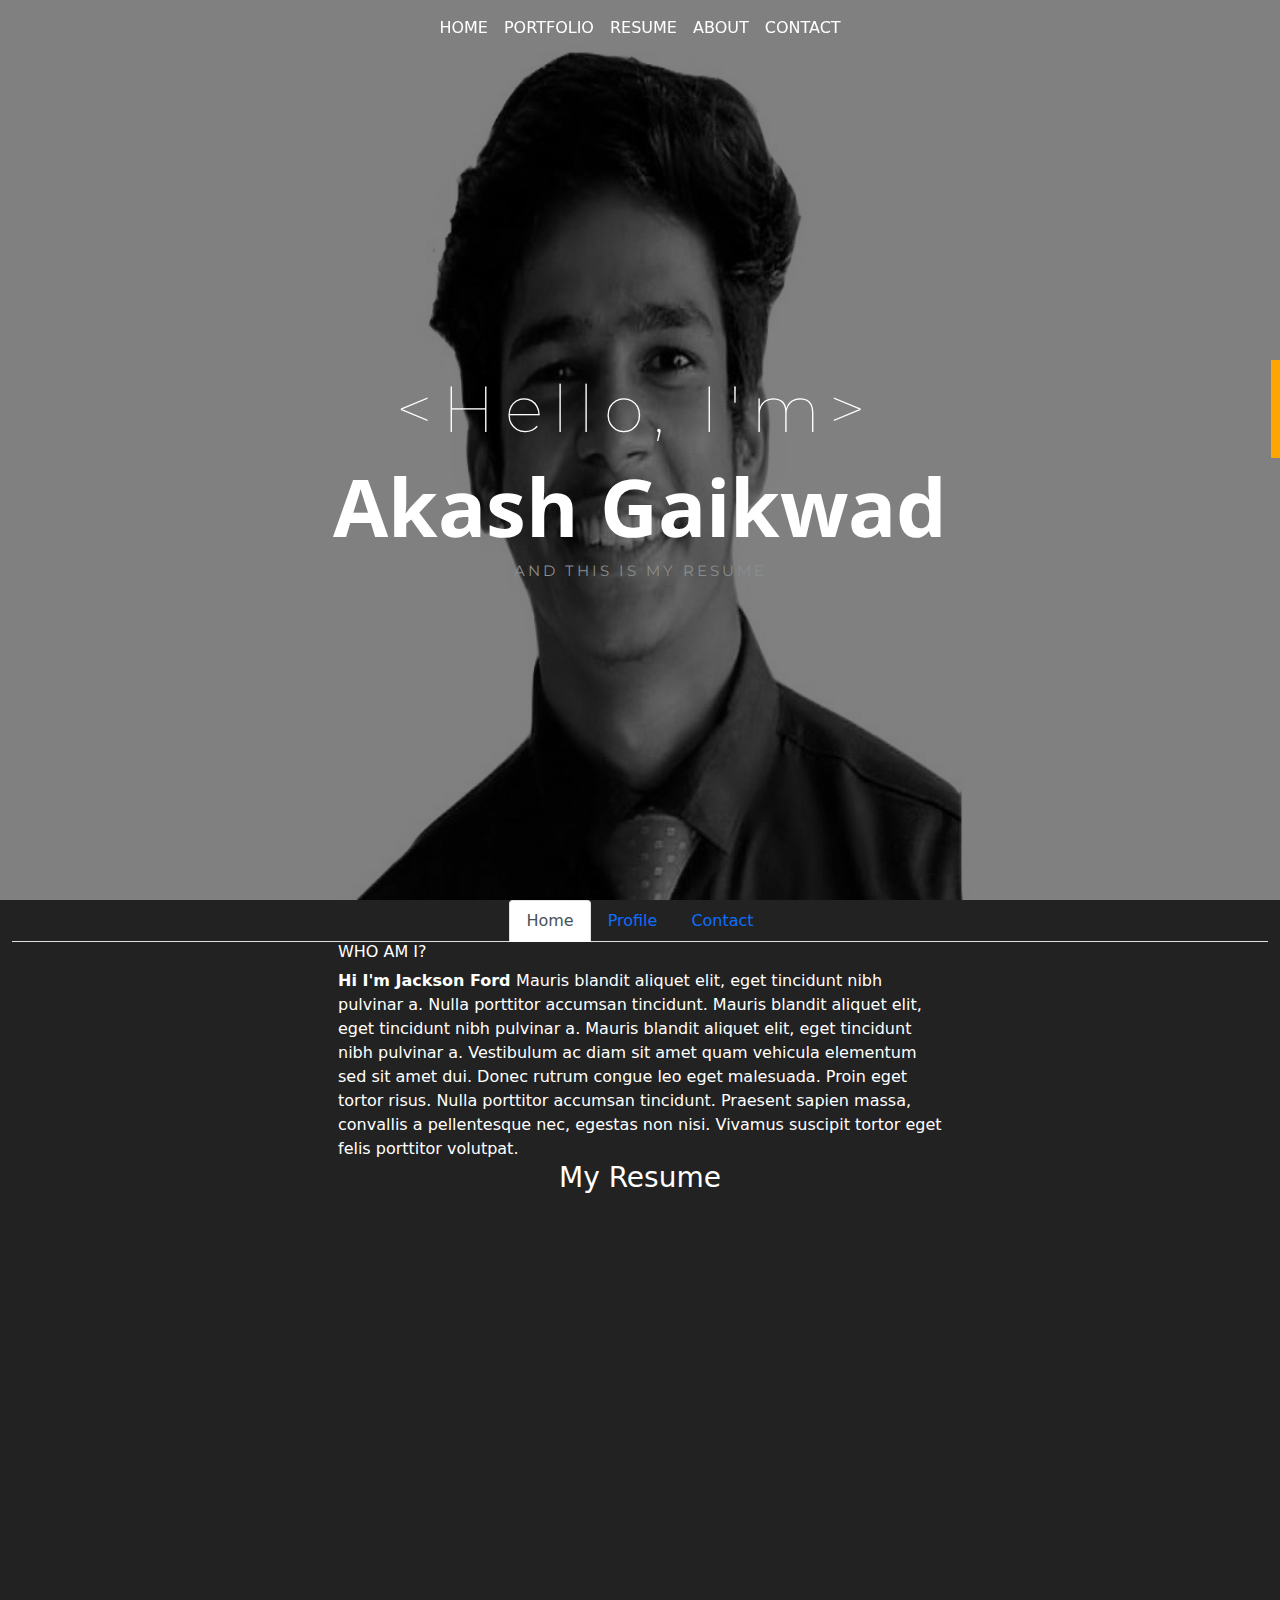
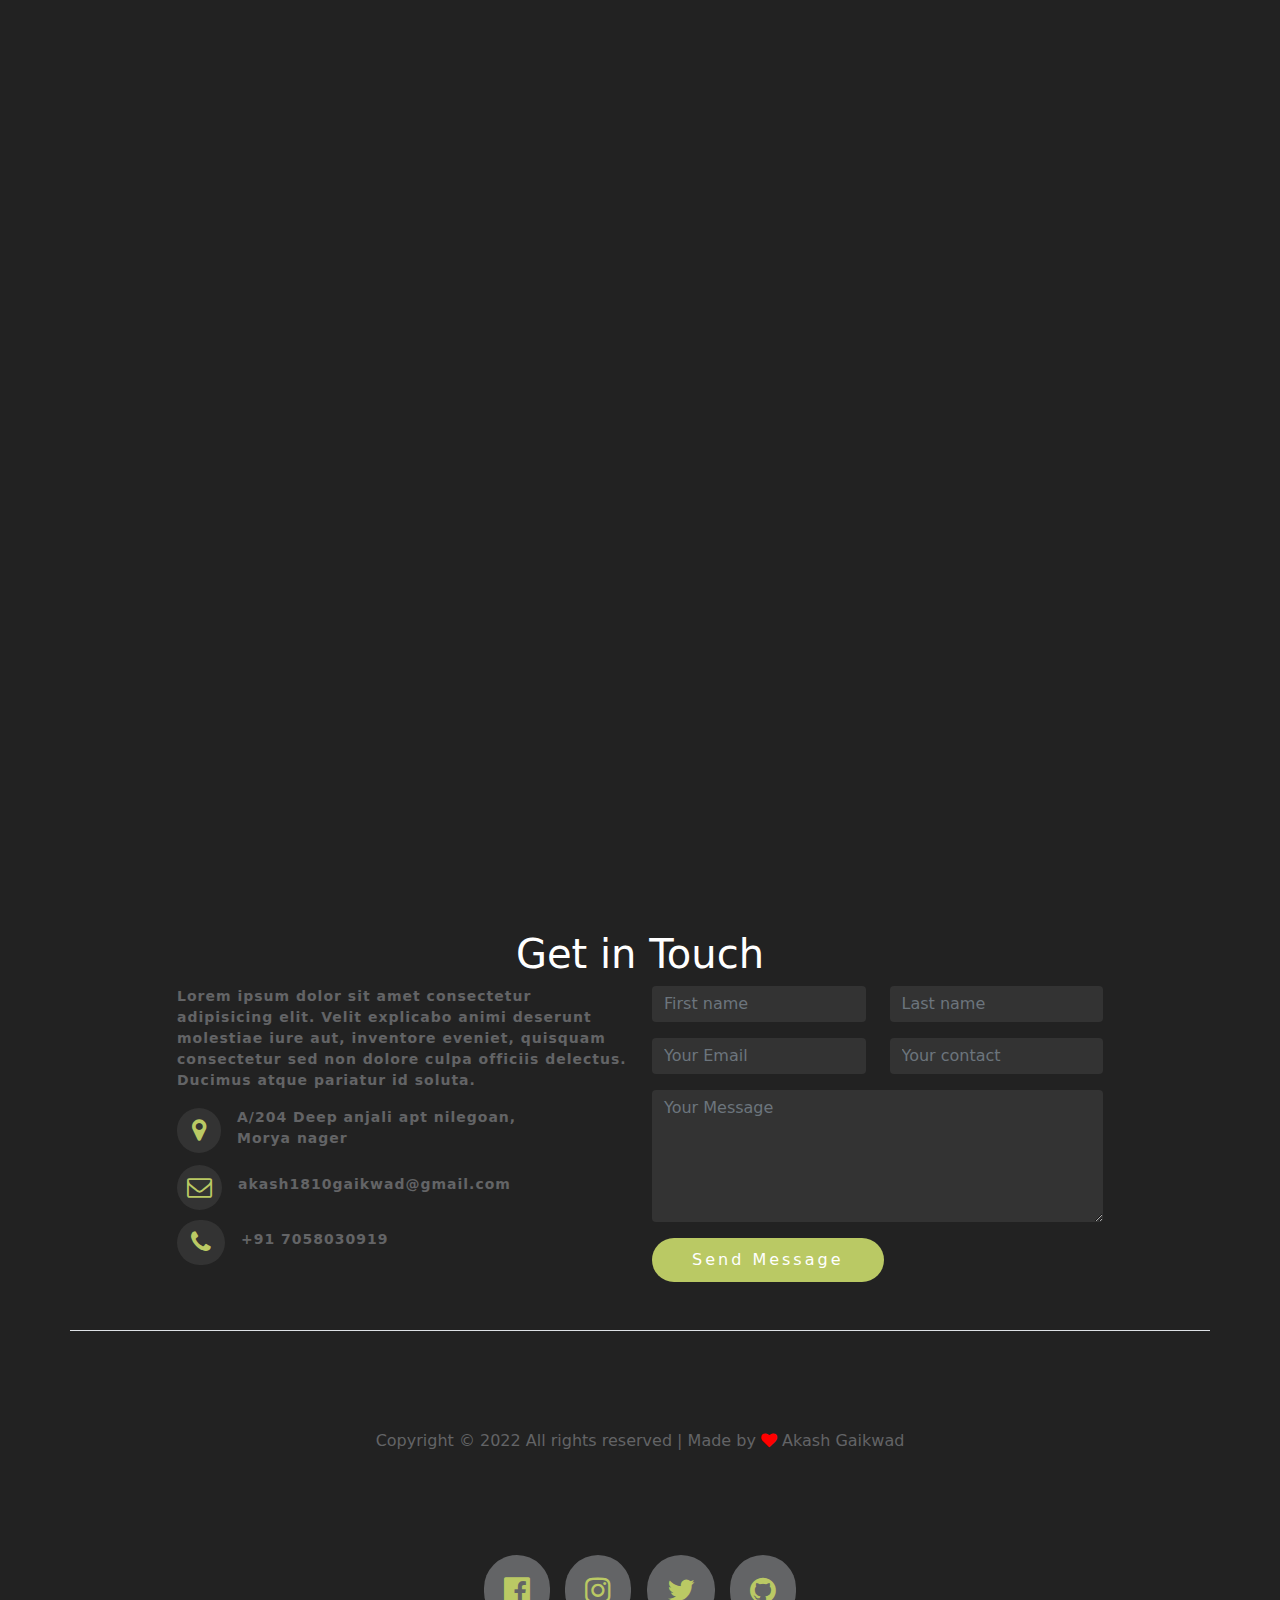
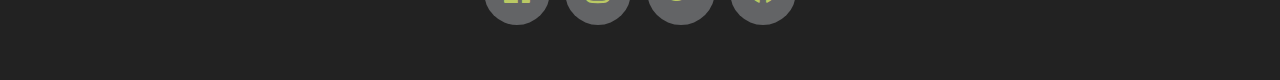
<file: index.html>
<!DOCTYPE html>
<html>
<head>
	<meta charset="utf-8">
	<meta name="viewport" content="width=device-width, initial-scale=1">
	<title></title>
	<link rel="stylesheet" type="text/css" href="bootstrap/css/bootstrap.min.css">
	<script type="text/javascript" src="bootstrap/js/bootstrap.min.js"></script>
	<script type="text/javascript" src="bootstrap/js/popper.min.js"></script>
  <link rel="stylesheet" href="font-awesome-4.7.0/css/font-awesome.min.css">
	<link rel="stylesheet" type="text/css" href="style.css">
	  <link rel="stylesheet" href="https://unpkg.com/aos@next/dist/aos.css" />

</head>

<body>

	<div class="first-image">

	<nav class="navbar navbar-expand-lg navbar-light fixed-top">
  <div class="container-fluid">
    <button class="navbar-toggler" type="button" data-bs-toggle="collapse" data-bs-target="#navbarSupportedContent" aria-controls="navbarSupportedContent" aria-expanded="false" aria-label="Toggle navigation">
      <span class="navbar-toggler-icon"></span>
    </button>
    <div class="collapse navbar-collapse justify-content-center" id="navbarSupportedContent">
      <ul class="navbar-nav ">
        <li class="nav-item">
          <a class="nav-link active" aria-current="page" href="#">HOME</a>
        </li>
        <li class="nav-item">
          <a class="nav-link" href="#">PORTFOLIO</a>
        </li>
       <li class="nav-item">
          <a class="nav-link" href="#">RESUME</a>
        </li>
         <li class="nav-item">
          <a class="nav-link" href="#">ABOUT</a>
        </li>
       <li class="nav-item">
          <a class="nav-link" href="#">CONTACT</a>
        </li>
      </ul>
   
    </div>
  </div>
</nav>
<img src="img/1641540414681.jpg">
<div class="my-text ">

<p class="line-1 anim-typewriter">&lt;Hello, I'm&gt;</p>
<h1>Akash Gaikwad</h1>
<h3>AND THIS IS MY RESUME</h3>
</div>
</div>



<div style="background-color: #222222;">
<div class="container-fluid" >
<ul class="nav nav-tabs justify-content-center" id="myTab" role="tablist">
  <li class="nav-item" role="presentation">
    <button class="nav-link active" id="home-tab" data-bs-toggle="tab" data-bs-target="#home" type="button" role="tab" aria-controls="home" aria-selected="true">Home</button>
  </li>
  <li class="nav-item" role="presentation">
    <button class="nav-link" id="profile-tab" data-bs-toggle="tab" data-bs-target="#profile" type="button" role="tab" aria-controls="profile" aria-selected="false">Profile</button>
  </li>
  <li class="nav-item" role="presentation">
    <button class="nav-link" id="contact-tab" data-bs-toggle="tab" data-bs-target="#contact" type="button" role="tab" aria-controls="contact" aria-selected="false">Contact</button>
  </li>
</ul>
<div class="tab-content d-flex justify-content-center" id="myTabContent">
  <div class="tab-pane fade show active w-50 container" id="home" role="tabpanel" aria-labelledby="home-tab" style="color: white;"><h6>WHO AM I?</h6>
  	<b>Hi I'm Jackson Ford </b>Mauris blandit aliquet elit, eget tincidunt nibh pulvinar a. Nulla porttitor accumsan tincidunt. Mauris blandit aliquet elit, eget tincidunt nibh pulvinar a. Mauris blandit aliquet elit, eget tincidunt nibh pulvinar a. Vestibulum ac diam sit amet quam vehicula elementum sed sit amet dui. Donec rutrum congue leo eget malesuada. Proin eget tortor risus. Nulla porttitor accumsan tincidunt. Praesent sapien massa, convallis a pellentesque nec, egestas non nisi. Vivamus suscipit tortor eget felis porttitor volutpat.</div>
  <div class="tab-pane fade" id="profile" role="tabpanel" aria-labelledby="profile-tab" style="color:white;"><h6>WHAT I DO?</h6>
  	<h5>HERE ARE SOME OF MY EXPERTISE</h5>
  	<div class="container">
  		<div class="row box-class">
  			<div class="col-4 box"><div id="hexagon"></div></div>
  			<div class="col-4 box"><div id="hexagon2"></div></div>
  			<div class="col-4 box"><div id="hexagon3"></div></div>
  	
  		</div>
  		<div class="row box-class">
  					<div class="col-4 box"><div id="hexagon4"></div></div>
  					<div class="col-4 box"><div id="hexagon5"></div></div>
  					<div class="col-4 box"><div id="hexagon5"></div></div>
  
  		</div>
  	</div></div>
  <div class="tab-pane fade w-50" id="contact" role="tabpanel" aria-labelledby="contact-tab" style="color:white;"><h2>MY SPECIALTY</h2>
<h6>MY SKILLS</h6>
<p>The Big Oxmox advised her not to do so, because there were thousands of bad Commas, wild Question Marks and devious Semikoli, but the Little Blind Text didn’t listen. She packed her seven versalia, put her initial into the belt and made herself on the way.</p>
<div class="row">
	<div class="col-6">
		<h6>HTML</h6>
	<div class="progress">
  <div class="progress-bar  progress-bar-striped bg-danger progress-bar-animated" role="progressbar" aria-valuenow="75" aria-valuemin="0" aria-valuemax="100" style="width: 90%"></div>

</div></div>
<div class="col-6">
	<h6>BOOTSTRAP</h6>
	<div class="progress">
  <div class="progress-bar progress-bar-striped bg-warning progress-bar-animated" role="progressbar" aria-valuenow="75" aria-valuemin="0" aria-valuemax="100" style="width: 85%"></div>
</div></div>
<div class="col-6">
	<h6>CSS</h6>
	<div class="progress">
  <div class="progress-bar progress-bar-striped bg-info progress-bar-animated" role="progressbar" aria-valuenow="75" aria-valuemin="0" aria-valuemax="100" style="width: 75%"></div>
</div></div>
<div class="col-6">
	<h6>JSCRIPT</h6>
	<div class="progress">
  <div class="progress-bar progress-bar-striped  progress-bar-animated" role="progressbar" aria-valuenow="75" aria-valuemin="0" aria-valuemax="100" style="width: 70%"></div>
</div></div>
<div class="col-6">
	<h6>NODE JS</h6>
	<div class="progress">
  <div class="progress-bar progress-bar-striped bg-success progress-bar-animated" role="progressbar" aria-valuenow="75" aria-valuemin="0" aria-valuemax="100" style="width: 85%"></div>
</div></div>
<div class="col-6">
	<h6>REACT</h6>
	<div class="progress">
  <div class="progress-bar progress-bar-striped bg-danger progress-bar-animated" role="progressbar" aria-valuenow="75" aria-valuemin="0" aria-valuemax="100" style="width: 75%"></div>
</div></div>
</div>
</div>
</div>
</div>








<div class="container-fluid">
<h3 class="d-flex justify-content-center " style="color:white;">My Resume</h3>


<div class="row row-cols-2 resume-box justify-content-center">
	<div class="col-4 box9" data-aos="zoom-in" style="color:white;"> Education</div>
	<div class="col-4 box9" data-aos="zoom-in" style="color:white;"> My Latest Work</div>
	<div class="col-4 box" data-aos="zoom-in"> 
		<div class="d-flex justify-content-between"><h1>SSC</h1> <h2>2014-15</h2></div>
		<h6>I had completed my Secondary School (SSC) From Holy Cross High School with 60.00% and board was Maharashtra Board</h6>
		<p>Vasai</p>
		
	</div>
	<div class="col-4 box2" data-aos="zoom-in"><img src="img/Screenshot (63).png">
		<div class="box3">
		<div class="box4 position-absolute top-50 start-50 translate-middle" type="button"><a href="https://akash1810gaikiwad.github.io/samplewebsite.github.io/" class=""><i class="fa fa-search" aria-hidden="true"></i>LIVE PROJECT</a></div>
	</div>
</div>
	<div class="col-4 box" data-aos="zoom-in">	<div class="d-flex justify-content-between"><h1>HSC</h1> <h2>2016-17</h2></div>
		<h6>I had completed my Higher Secondary (Hsc) From VIVA College of Engineering with 62.60% in Commerce Stream and board was Maharashtra Board</h6>
		<p>Virar</p>
		 </div>
	<div class="col-4 box2" data-aos="zoom-in"><img src="img/Screenshot (64).png">
		<div class="box3">
		<div class="box4 position-absolute top-50 start-50 translate-middle" type="button"><a href="https://akash1810gaikiwad.github.io/Minitieclone.github.io/" class=""><i class="fa fa-search" aria-hidden="true"></i>LIVE PROJECT</a></div>
	</div>
</div>
	<div class="col-4 box" data-aos="zoom-in">	<div class="d-flex justify-content-between"><h1>BCA</h1> <h2>2017-20</h2></div>
		<h6>I had completed my Bachelor in Computer Application (BCA) From Atharva College and board was Yashwantrao Chavan Maharashtra Open University (YCMOU) </h6>
		<p>Malad MUMBAI</p>
		 </div>
	<div class="col-4 box2" data-aos="zoom-in"><img src="img/Screenshot (68).png">
		<div class="box3">
		<div class="box4 position-absolute top-50 start-50 translate-middle" type="button"><a href="https://akash1810gaikiwad.github.io/samplepage.github.io/" class=""><i class="fa fa-search" aria-hidden="true"></i>LIVE PROJECT</a></div>
	</div>
</div>
</div>
</div>

<div class="container-fluid about_us">
	<div class="container">
		<div class="row d-flex justify-content-center"> 
			<div class="col-12 col-sm-12 col-md-4 box" data-aos="fade-right"><div class="devo"><img src="img/Untitled design (1).png"></div></div>
			<div class="col-10 col-sm-10 col-md-5 box2"><h1 data-aos="fade-left" >&lt;h1&gt;About Me&lt;h1&gt;</h1>
				
<h6  data-aos="fade-left" data-aos-duration="1500">I am Akash Gaikwad.</h6>
<p data-aos="fade-left" data-aos-duration="2000">&lt;p&gt; A Full Stack Developer based in Mumbai who brings your visualization in reality and build a website that increase your business. I'm available for Freelance work and projects&lt;p&gt;</p>

<div class="row">
	<div class="col-12 col-md-5"><p data-aos="fade-left" data-aos-duration="2000"><i class="fa fa-user me-3" aria-hidden="true"></i> Akash Gaikwad</p> 
	<p data-aos="fade-left" data-aos-duration="2300"><i class="fa fa-phone me-3" aria-hidden="true"></i> 7058030919</p>
	<p data-aos="fade-left" data-aos-duration="2600"><i class="fa fa-address-card me-3" aria-hidden="true"></i> akash1810gaikwad@gmail.com</p>
</div>
	<div class="col-12 col-md-5">
		<p data-aos="fade-left" data-aos-duration="2000"><i class="fa fa-birthday-cake me-3" aria-hidden="true"></i> Born on 18 Oct,1999</p>
		<p data-aos="fade-left" data-aos-duration="2300"><i class="fa fa-envelope-o me-3" aria-hidden="true"></i> BCA</p>
		<p data-aos="fade-left" data-aos-duration="2600"><i class="fa fa-map-marker me-3" aria-hidden="true"></i> Mumbai</p>
	</div>
</div>





<button data-aos="zoom-in" data-aos-duration="3000"><a href="tel:7058030919">Hire me</a></button>
<button data-aos="zoom-in" data-aos-duration="3000">
<a href="Resume 2.pdf">Download CV</a></button> 
</div>
		</div>
	</div>
</div>
<div class="container-fluid mt-5">
<div class="container border-bottom pb-5">
	<h1 class="text-center text-white">Get in Touch</h1>
	<div class="row contact-box d-flex justify-content-center">
		<div class="col-12 col-sm-12 col-md-5">
			
		<p>Lorem ipsum dolor sit amet consectetur adipisicing elit. Velit explicabo animi deserunt molestiae iure aut, inventore eveniet, quisquam consectetur sed non dolore culpa officiis delectus. Ducimus atque pariatur id soluta.</p>
		<div class="d-flex"><i class="fa fa-map-marker me-3" aria-hidden="true"></i><p>A/204 Deep anjali apt nilegoan,<br>Morya nager</p></div>
        <div class="d-flex"><i class="fa fa-envelope-o me-3" aria-hidden="true"></i><p>akash1810gaikwad@gmail.com</p></div>
        <div class="d-flex"><i class="fa fa-phone me-3" aria-hidden="true"></i><p>+91 7058030919</p></div>
		</div>
		<div class="col-12 col-sm-12 col-md-5">
	<div class="row">
  <div class="col">
    <input type="text" class="form-control mb-3" placeholder="First name" aria-label="First name">
  </div>
  <div class="col">
    <input type="text" class="form-control mb-3" placeholder="Last name" aria-label="Last name">
  </div>
</div>
<div class="row">
  <div class="col">
    <input type="email" class="form-control mb-3" placeholder="Your Email" aria-label="Your Email">
  </div>
  <div class="col">
    <input type="contact" class="form-control mb-3" placeholder="Your contact" aria-label="Your contact">
  </div>
</div>
  <textarea class="form-control mb-3" id="exampleFormControlTextarea1" placeholder="Your Message"  rows="5"></textarea>
  <button>Send Message</button>
</div>

</div>
</div>
</div>


<h6 class="text-center textdeo">Copyright © 2022 All rights reserved | Made by <i class="fa fa-heart" aria-hidden="true"></i> Akash Gaikwad</h6>





<div class="container social text-center"><a href="https://www.facebook.com/people/Akash-Gaikwad/100004462036990/"><i class="fa fa-facebook-official" aria-hidden="true"></i></a>
<a href="https://www.instagram.com/akash_mario/?hl=en 2 days ago"><i class="fa fa-instagram" aria-hidden="true"></i></a>
<a href="https://twitter.com/AkashGaikwad_17 2 days ago"><i class="fa fa-twitter" aria-hidden="true"></i></a>
<a href="https://github.com/akash1810gaikiwad"><i class="fa fa-github" aria-hidden="true"></i></a></div>


</div>
  <script src="https://unpkg.com/aos@next/dist/aos.js"></script>
  <script>
    AOS.init({offset: 300,duration: 1000});
  </script>
</body>
</html>
</file>
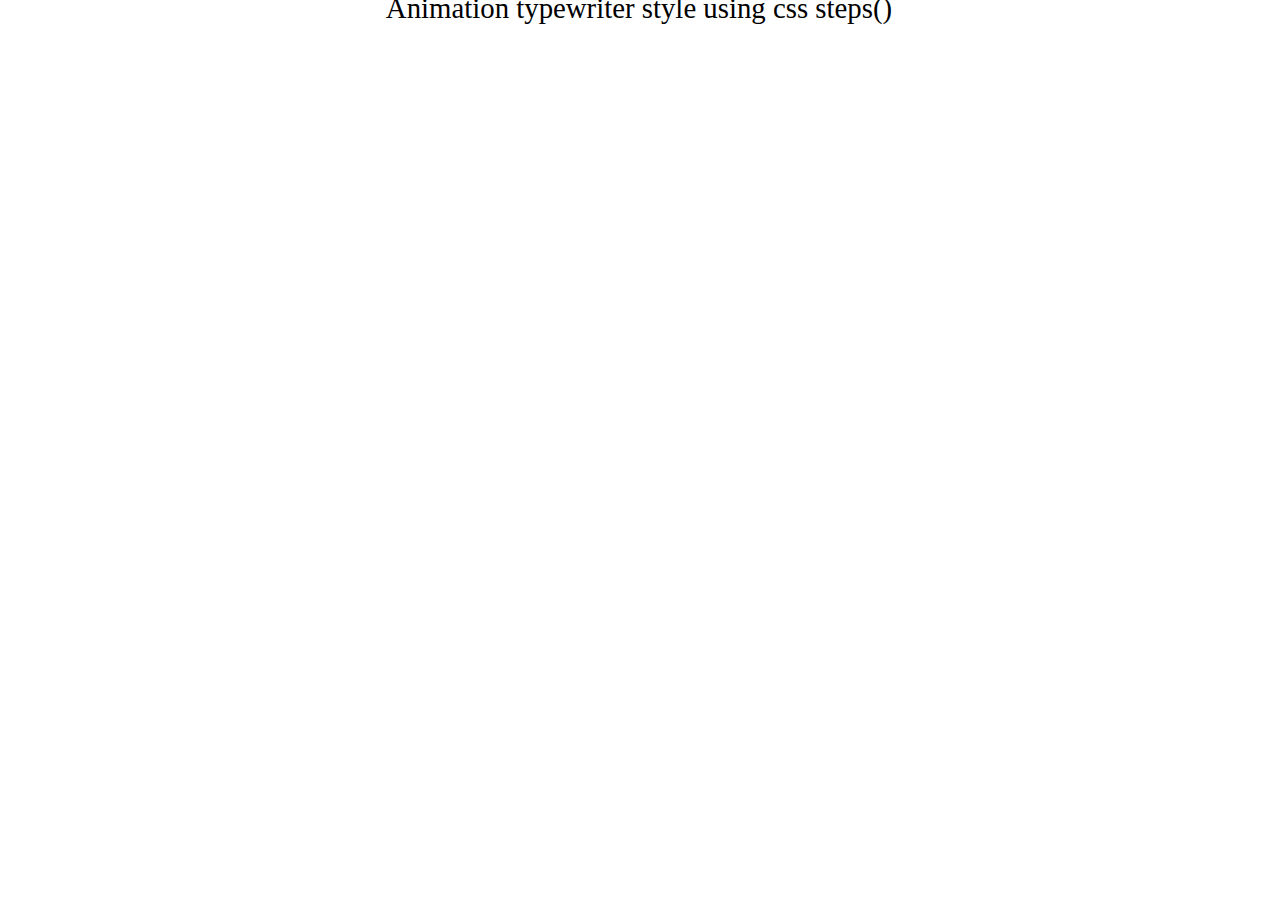
<file: demo.html>
<!DOCTYPE html>
<html>
<head>
	<meta charset="utf-8">
	<meta name="viewport" content="width=device-width, initial-scale=1">
	<title></title>
	<style type="text/css">/* Google Fonts */
@import url(https://fonts.googleapis.com/css?family=Anonymous+Pro);

/* Global */

.line-1{
    position: relative;
    top: 50%;  
    width: 24em;
    margin: 0 auto;
    border-right: 2px solid rgba(255,255,255,.75);
    font-size: 180%;
    text-align: center;
    white-space: nowrap;
    overflow: hidden;
    transform: translateY(-50%);    
}

/* Animation */
.anim-typewriter{
  animation: typewriter 4s steps(44) 1s 1 normal both,
             blinkTextCursor 500ms steps(44) infinite normal;
}
@keyframes typewriter{
  from{width: 0;}
  to{width: 24em;}
}
@keyframes blinkTextCursor{
  from{border-right-color: rgba(255,255,255,.75);}
  to{border-right-color: transparent;}
}</style>
</head>
<body>

<p class="line-1 anim-typewriter">Animation typewriter style using css steps()</p>


</body>
</html>
</file>
<file: style.css>
@import url('https://fonts.googleapis.com/css2?family=Cormorant+Garamond:ital,wght@0,300;0,400;0,500;0,600;0,700;1,300;1,400;1,500;1,600;1,700&family=DM+Sans&family=Montserrat:wght@300;400&family=Open+Sans:wght@400;500&family=Playfair+Display&family=Quattrocento+Sans:ital,wght@0,400;0,700;1,400;1,700&family=Roboto+Mono:wght@300&family=Roboto:wght@300&display=swap');
.first-image
{
	height: 100vh;
	overflow: hidden;
	position: relative;
}
.first-image img
{
	height: 100vh;
	width: 100vw;
	overflow: hidden;
	position: absolute;

	filter: brightness(0.5);
}
.first-image .nav-link
{
	color: white !important;
}
.first-image .my-text
{
	position: absolute;
	width: 100%;
	top: 40vh;
	text-align: center;
	color: white;
}
.first-image .my-text p
{
	font-size: 65px;
	font-weight: 100;
	font-family: 'Montserrat', sans-serif;
}
.first-image .my-text h1
{
	font-size: 80px;
	font-weight: bolder;
	font-family: Open Sans;
}
.first-image .my-text h3
{
	font-size: 15px;
	font-weight: normal;
		font-family: 'Montserrat', sans-serif;
	letter-spacing: 3px;
	color: #888e8c;
}
.box-class .box 
{
	height: 200px;
	width: 200px;
	background-color: white;
	margin: 50px;

}
 #hexagon {
  width: 100px;
  height: 57.735px;
  background: #2C98F0;
  position: relative;
  top: -30px;
  right: -35px;
}
#hexagon::before {
  content: "";
  position: absolute;
  top: -28.8675px;
  left: 0;
  width: 0;
  height: 0;
  border-left: 50px solid transparent;
  border-right: 50px solid transparent;
  border-bottom: 28.8675px solid #2C98F0;
}
#hexagon::after {
  content: "";
  position: absolute;
  bottom: -28.8675px;
  left: 0;
  width: 0;
  height: 0;
  border-left: 50px solid transparent;
  border-right: 50px solid transparent;
  border-top: 28.8675px solid #2C98F0;
}
  #hexagon2 {
  width: 100px;
  height: 57.735px;
  background: #EC5453;
  position: relative;
  top: -30px;
  right: -35px;
}
#hexagon2::before {
  content: "";
  position: absolute;
  top: -28.8675px;
  left: 0;
  width: 0;
  height: 0;
  border-left: 50px solid transparent;
  border-right: 50px solid transparent;
  border-bottom: 28.8675px solid #EC5453;
}
#hexagon2::after {
  content: "";
  position: absolute;
  bottom: -28.8675px;
  left: 0;
  width: 0;
  height: 0;
  border-left: 50px solid transparent;
  border-right: 50px solid transparent;
  border-top: 28.8675px solid #EC5453;
}
    #hexagon3 {
  width: 100px;
  height: 57.735px;
  background: #F9BF3F;
  position: relative;
  top: -30px;
  right: -35px;
}
#hexagon3::before {
  content: "";
  position: absolute;
  top: -28.8675px;
  left: 0;
  width: 0;
  height: 0;
  border-left: 50px solid transparent;
  border-right: 50px solid transparent;
  border-bottom: 28.8675px solid #F9BF3F;
}


#hexagon3::after {
  content: "";
  position: absolute;
  bottom: -28.8675px;
  left: 0;
  width: 0;
  height: 0;
  border-left: 50px solid transparent;
  border-right: 50px solid transparent;
  border-top: 28.8675px solid #F9BF3F;
}

    #hexagon4 {
  width: 100px;
  height: 57.735px;
  background: #A84CB8;
  position: relative;
  top: -30px;
  right: -35px;
}
#hexagon4::before {
  content: "";
  position: absolute;
  top: -28.8675px;
  left: 0;
  width: 0;
  height: 0;
  border-left: 50px solid transparent;
  border-right: 50px solid transparent;
  border-bottom: 28.8675px solid #A84CB8;
}

#hexagon4::after {
  content: "";
  position: absolute;
  bottom: -28.8675px;
  left: 0;
  width: 0;
  height: 0;
  border-left: 50px solid transparent;
  border-right: 50px solid transparent;
  border-top: 28.8675px solid #A84CB8;
}
    #hexagon5 {
  width: 100px;
  height: 57.735px;
  background: #2FA499;
  position: relative;
  top: -30px;
  right: -35px;
}
#hexagon5::before {
  content: "";
  position: absolute;
  top: -28.8675px;
  left: 0;
  width: 0;
  height: 0;
  border-left: 50px solid transparent;
  border-right: 50px solid transparent;
  border-bottom: 28.8675px solid #2FA499;
}
#hexagon5::after {
  content: "";
  position: absolute;
  bottom: -28.8675px;
  left: 0;
  width: 0;
  height: 0;
  border-left: 50px solid transparent;
  border-right: 50px solid transparent;
  border-top: 28.8675px solid #2FA499;
}
    #hexagon6 {
  width: 100px;
  height: 57.735px;
  background: #4054B2;
  position: relative;
  top: -30px;
  right: -35px;
}
#hexagon6::before {
  content: "";
  position: absolute;
  top: -28.8675px;
  left: 0;
  width: 0;
  height: 0;
  border-left: 50px solid transparent;
  border-right: 50px solid transparent;
  border-bottom: 28.8675px solid #4054B2;
}
#hexagon6::after {
  content: "";
  position: absolute;
  bottom: -28.8675px;
  left: 0;
  width: 0;
  height: 0;
  border-left: 50px solid transparent;
  border-right: 50px solid transparent;
  border-top: 28.8675px solid #4054B2;
}
.resume-box .box h1,h2{
	color: white;
	font-weight: normal;
	} 

.progress
{
	margin: 5px;
}
.resume-box .box2
{
	height: 250px;
	width: 550px;
	margin: 10px;
	border-radius: 10px;
	background-color: #333333;
	padding: 0px;
	position: relative;
	overflow: hidden;
	transition: 9s;



}
.resume-box .box2 img 
{
	height: 250px;
	width: 550px;
	width: 100%;
	border-radius: 10px;
	position: absolute;
	transition: 0.5s;
}
.resume-box .box3 
{
	height: 250px;
	width: 550px;
	background-color: rgba(50,50,50,0.3);
	position: absolute;
	border-radius: 10px;
display: none;
}
.resume-box .box4 {

	background-color: white;
	padding: 10px 30px;
	border-radius: 100px;
}
.resume-box .box4 a
{
text-decoration: none;
color: black;
}
.resume-box .box2:hover .box3
{
	
	display: block;

}
.resume-box a:hover 
{
color: #EC5453;
}
.resume-box .box2:hover img 
{
	transform: scale(1.1);
}
.resume-box .box 
{
	height: 250px;
	width: 550px;
	margin: 10px;
	border-radius: 10px;
	background-color: #333333;
	padding: 50px;
    color: #636466;
}

.about_us .box2 h6
{
	font-size: 25px;
	font-weight: 600;
	color: #BAC964;
}


.about_us .box 
{

background-color: #FDC168;
	height:auto;
	color: white;
	margin: 20px;
	padding: 0px;

} 
.devo 
{
	border: 8px solid rgba(255,255,255,0.5);
	transform: translateX(14px) translateY(10px);
height: 405px;

}



.about_us .box2
{
	height: auto;
	color: white;
	margin: 20px;

}
.about_us .box img  
{
	height: 380px;
    width: 350px;
	box-sizing: border-box;
} 
.about_us button:nth-child(5)
{
	background-color: #BAC964;
	color: white;
	border: none;
	padding: 9px 30px;
	font-weight: 600;
	border-radius: 100px;
	font-size: 14px;
	letter-spacing: 2px;
	transition: 0.3s;
}
.about_us button:nth-child(5) a 
{
	color: white;
	text-decoration: none;
	font-size: 14px;
	letter-spacing: 2px;
}
.about_us button:nth-child(6)
{
	background-color: #6C757D;
	color: white;
	border: none;
	padding: 9px 30px;
	font-weight: 600;
	border-radius: 100px;
	transition: 0.3s;

}
.about_us button:nth-child(6) a 
{
	color: white;
	text-decoration: none;
	font-size: 14px;
	letter-spacing: 2px;
}
.about_us button:nth-child(5):hover
{
	filter: brightness(0.8);
}
.about_us button:nth-child(6):hover
{
	filter: brightness(0.8);
}

.contact-box input[type=text]
{
background-color: #333333;
border: none;
}
.contact-box input[type=email]
{
background-color: #333333;
border: none;
}
.contact-box input[type=contact]
{
background-color: #333333;
border: none;
}
.contact-box textarea
{
background-color: #333333;
border: none;
}
.contact-box i 
{
	font-size: 25px;
	background-color: #333333;
	color: #BAC964;
	margin-bottom: 10px;
	align-self: center;
	padding: 10px;
	text-align: center;
	border-radius: 100px;
}
.contact-box p 
{
	align-self: center;
	font-size: 14px;
	font-weight: 600;
	letter-spacing: 1px;
color: #636466;
}



.contact-box .fa-map-marker
{
	padding: 10px 15px;
}
.contact-box .fa-phone
{
	padding: 10px 14px;
}









.line-1{
 
     overflow: hidden; /* Ensures the content is not revealed until the animation */
  border-right: .15em solid orange; /* The typwriter cursor */
  white-space: nowrap; /* Keeps the content on a single line */
  margin: 0 auto; /* Gives that scrolling effect as the typing happens */
  letter-spacing: .15em; /* Adjust as needed */
  animation: 
    typing 3.5s steps(40, end),
    blink-caret .75s step-end infinite;
   

}

/* Animation */
.anim-typewriter{
  animation: typewriter 4s steps(100) 0.1s 1 normal both,
             blinkTextCursor 500ms steps(44) infinite normal;
}
@keyframes typewriter{
  from{width: 0;}
  to{width: 35%;}
}
@keyframes blinkTextCursor{
  from, to { border-color: transparent }
  50% { border-color: orange; }
}
.textdeo
{ 
	margin-top: 100px;
	color: #636466;
}
.textdeo i 
{
	color: red;
}
.contact-box button{
background-color: #BAC964;border: none;padding: 10px 40px;border-radius: 100px;color: white;letter-spacing: 3px;
}
.social 
{
	margin-top: 50px;
	padding: 50px;

}
.social i 
{
	padding: 20px;
	background-color: #636466;
	font-size: 30px;
	border-radius: 100px;
	margin: 5px;
}
.social a 
{
	text-decoration: none;
	color: #BAC964;
}
.social a:hover
{
	color: pink;
}
</file>
